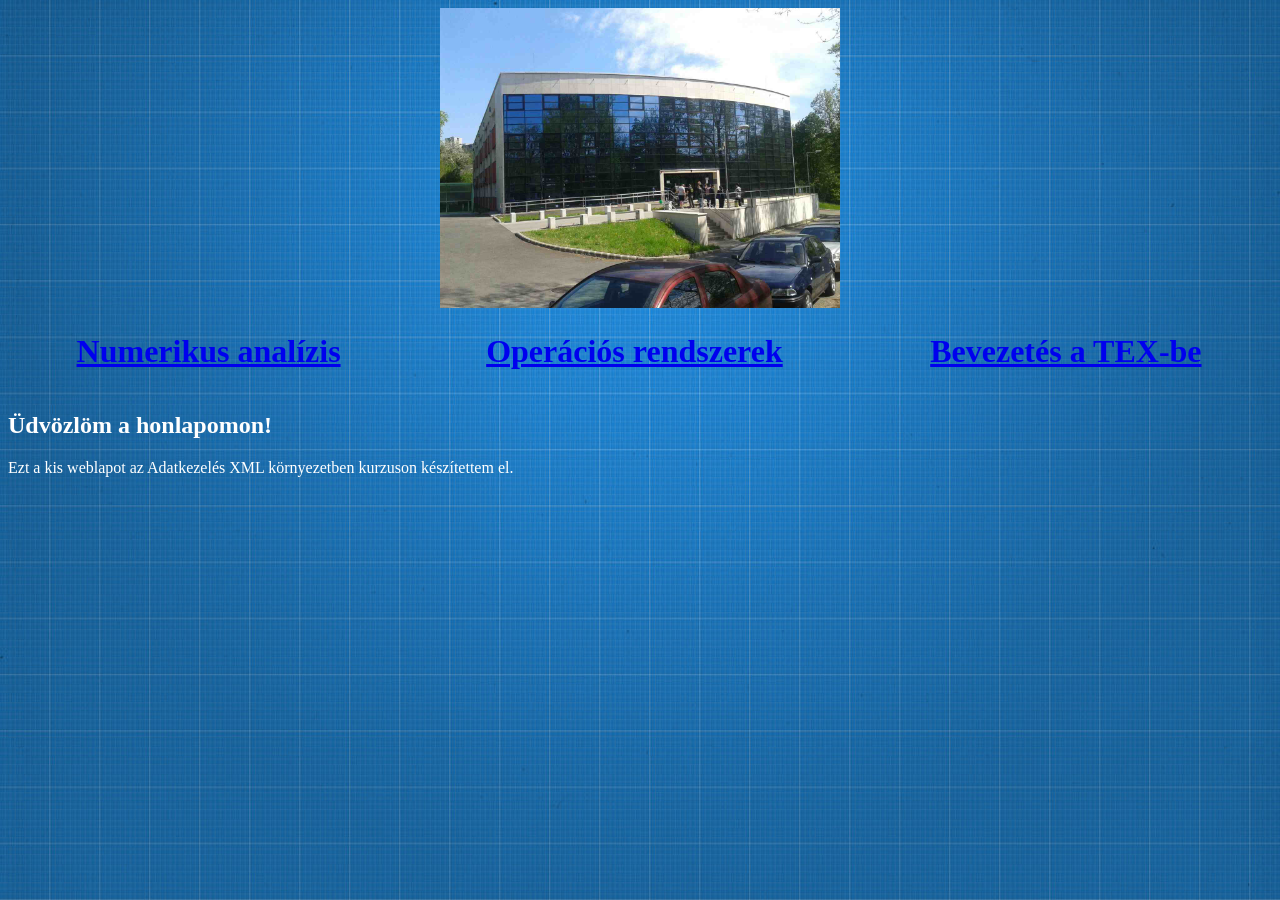
<file: K9IVJV_0907/index.html>
<!DOCTYPE html>
<html lang="en">
<head>
    <meta charset="UTF-8">
    <title>Kezdőlap</title>
    <style>
        body {
            background-image: url('background.jpg');
            background-repeat: no-repeat;
            background-attachment: fixed;
            background-size: 100% 100%;
        }
    </style>
</head>
<body>
<div style="text-align: center;">
    <a href="index.html">
        <img src="iit.jpg"
             width="400"
             height="auto"/>
    </a>
</div>

<table width="100%" border="0" cellspacing="0" cellpadding="0">
    <tr>
        <th><h1><a href="numanal.html">Numerikus analízis</a></h1></th>
        <th><h1><a href="os.html">Operációs rendszerek</a></h1></th>
        <th><h1><a href="tex.html">Bevezetés a TEX-be</a></h1></th>
    </tr>
</table>
<div style="color:white">
    <p>
    <h2>Üdvözlöm a honlapomon!</h2>
    Ezt a kis weblapot az Adatkezelés XML környezetben kurzuson készítettem el.
    </p>
</div>
</body>
</html>
</file>
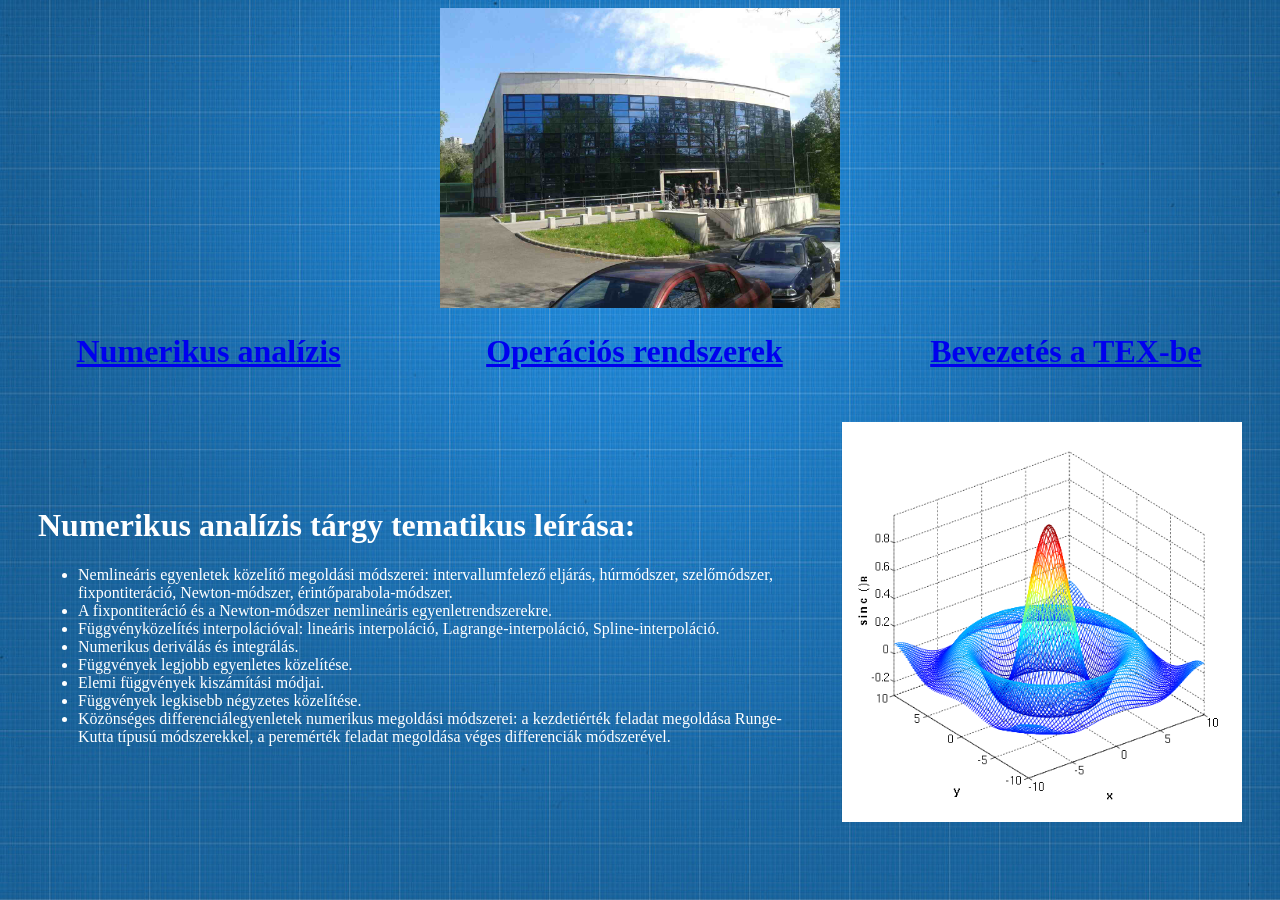
<file: K9IVJV_0907/numanal.html>
<!DOCTYPE html>
<html lang="en">
<head>
    <meta charset="UTF-8">
    <title>Numerikus analízis</title>
    <style>
        body {
            background-image: url('background.jpg');
            background-repeat: no-repeat;
            background-attachment: fixed;
            background-size: 100% 100%;
        }
    </style>
</head>
<body>
<div style="text-align: center;">
    <a href="index.html">
        <img src="iit.jpg"
             width="400"
             height="auto"/>
    </a>
</div>

<table width="100%" border="0" cellspacing="0" cellpadding="0">
    <tr>
        <th><h1><a href="numanal.html">Numerikus analízis</a></h1></th>
        <th><h1><a href="os.html">Operációs rendszerek</a></h1></th>
        <th><h1><a href="tex.html">Bevezetés a TEX-be</a></h1></th>
    </tr>
</table>
<table style="color:white" width="100%" border="0" cellspacing="30" cellpadding="0">
    <tr>
        <td><h1>Numerikus analízis tárgy tematikus leírása:</h1>
            <ul>
                <li>Nemlineáris egyenletek közelítő megoldási módszerei: intervallumfelező eljárás, húrmódszer,
                    szelőmódszer, fixpontiteráció, Newton-módszer, érintőparabola-módszer.
                </li>
                <li>A fixpontiteráció és a Newton-módszer nemlineáris egyenletrendszerekre.</li>
                <li>Függvényközelítés interpolációval: lineáris interpoláció, Lagrange-interpoláció,
                    Spline-interpoláció.
                </li>
                <li>Numerikus deriválás és integrálás.</li>
                <li>Függvények legjobb egyenletes közelítése.</li>
                <li>Elemi függvények kiszámítási módjai.</li>
                <li>Függvények legkisebb négyzetes közelítése.</li>
                <li>Közönséges differenciálegyenletek numerikus megoldási módszerei: a kezdetiérték feladat
                    megoldása
                    Runge-Kutta típusú módszerekkel, a peremérték feladat megoldása véges differenciák módszerével.
                </li>
            </ul>
            </p>
        </td>
        <td style="text-align:right"><img src="numanal.png"
                                          width="400"
                                          height="auto"/></td>
    </tr>
</table>
</body>
</html>
</file>
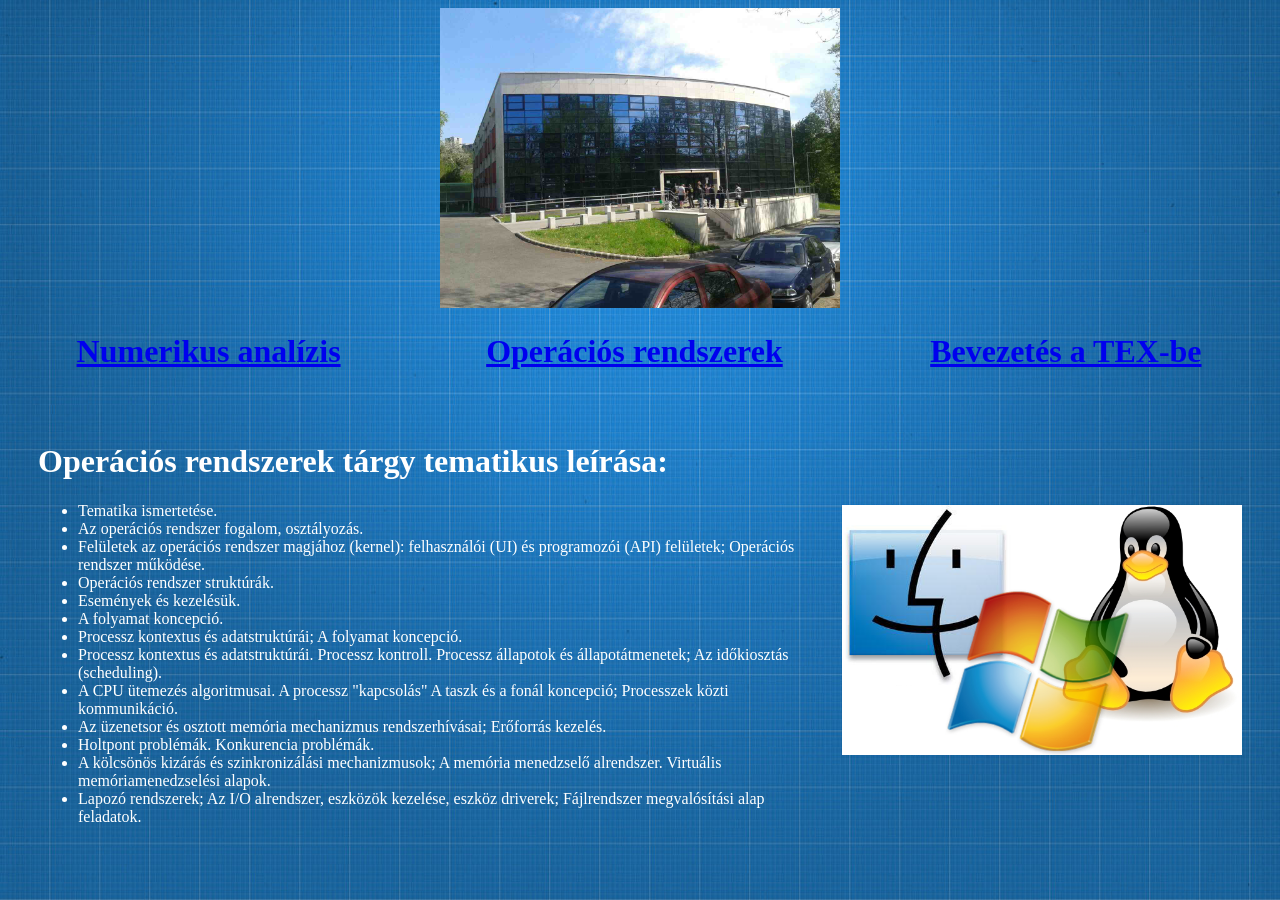
<file: K9IVJV_0907/os.html>
<!DOCTYPE html>
<html lang="en">
<head>
    <meta charset="UTF-8">
    <title>Operációs rendszerek</title>
    <style>
        body {
            background-image: url('background.jpg');
            background-repeat: no-repeat;
            background-attachment: fixed;
            background-size: 100% 100%;
        }
    </style>
</head>
<body>
<div style="text-align: center;">
    <a href="index.html">
        <img src="iit.jpg"
             width="400"
             height="auto"/>
    </a>
</div>

<table width="100%" border="0" cellspacing="0" cellpadding="0">
    <tr>
        <th><h1><a href="numanal.html">Numerikus analízis</a></h1></th>
        <th><h1><a href="os.html">Operációs rendszerek</a></h1></th>
        <th><h1><a href="tex.html">Bevezetés a TEX-be</a></h1></th>
    </tr>
</table>
<table style="color:white" width="100%" border="0" cellspacing="30" cellpadding="0">
    <tr>
        <td><h1>Operációs rendszerek tárgy tematikus leírása:</h1>
            <ul>
                <li>Tematika ismertetése.
                </li>
                <li>Az operációs rendszer fogalom, osztályozás.</li>
                <li>Felületek az operációs rendszer magjához (kernel): felhasználói (UI) és programozói (API) felületek;
                    Operációs rendszer működése.
                </li>
                <li>Operációs rendszer struktúrák.</li>
                <li>Események és kezelésük.</li>
                <li>A folyamat koncepció.</li>
                <li>Processz kontextus és adatstruktúrái; A folyamat koncepció.</li>
                <li>Processz kontextus és adatstruktúrái. Processz kontroll. Processz állapotok és állapotátmenetek; Az
                    időkiosztás (scheduling).
                </li>
                <li>A CPU ütemezés algoritmusai. A processz "kapcsolás" A taszk és a fonál koncepció; Processzek közti
                    kommunikáció.
                </li>
                <li>Az üzenetsor és osztott memória mechanizmus rendszerhívásai; Erőforrás kezelés.</li>
                <li>Holtpont problémák. Konkurencia problémák.</li>
                <li>A kölcsönös kizárás és szinkronizálási mechanizmusok; A memória menedzselő alrendszer. Virtuális
                    memóriamenedzselési alapok.
                </li>
                <li>Lapozó rendszerek; Az I/O alrendszer, eszközök kezelése, eszköz driverek; Fájlrendszer megvalósítási
                    alap feladatok.
                </li>
            </ul>
            </p>
        </td>
        <td style="text-align:right"><img src="os.png"
                                          width="400"
                                          height="auto"/></td>
    </tr>
</table>
</body>
</html>
</file>
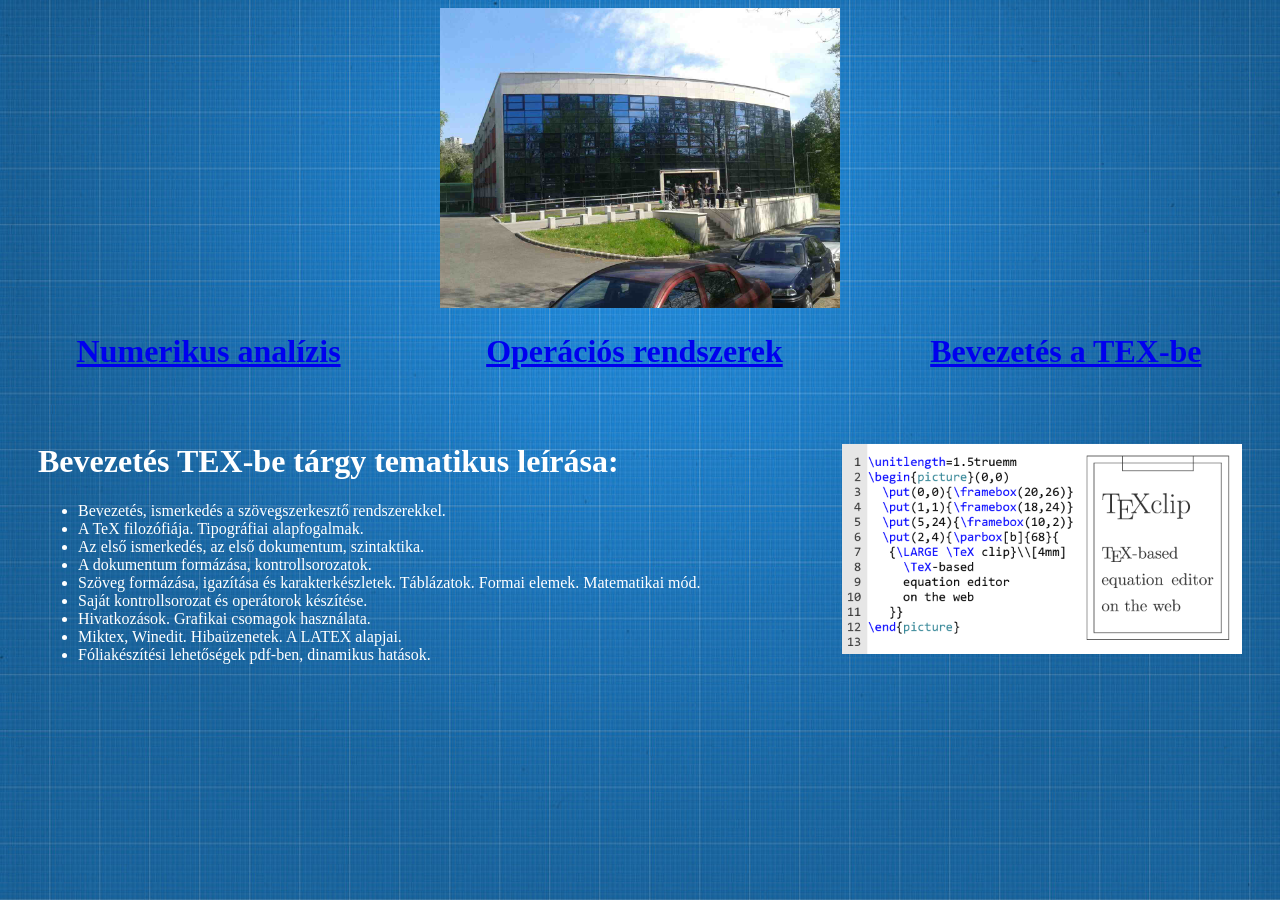
<file: K9IVJV_0907/tex.html>
<!DOCTYPE html>
<html lang="en">
<head>
    <meta charset="UTF-8">
    <title>Bevezetés a TEX-be</title>
    <style>
        body {
            background-image: url('background.jpg');
            background-repeat: no-repeat;
            background-attachment: fixed;
            background-size: 100% 100%;
        }
    </style>
</head>
<body>
<div style="text-align: center;">
    <a href="index.html">
        <img src="iit.jpg"
             width="400"
             height="auto"/>
    </a>
</div>

<table width="100%" border="0" cellspacing="0" cellpadding="0">
    <tr>
        <th><h1><a href="numanal.html">Numerikus analízis</a></h1></th>
        <th><h1><a href="os.html">Operációs rendszerek</a></h1></th>
        <th><h1><a href="tex.html">Bevezetés a TEX-be</a></h1></th>
    </tr>
</table>
<table style="color:white" width="100%" border="0" cellspacing="30" cellpadding="0">
    <tr>
        <td><h1>Bevezetés TEX-be tárgy tematikus leírása:</h1>
            <ul>
                <li>Bevezetés, ismerkedés a szövegszerkesztő rendszerekkel.</li>
                <li>A TeX filozófiája. Tipográfiai alapfogalmak.</li>
                <li>Az első ismerkedés, az első dokumentum, szintaktika.</li>
                <li>A dokumentum formázása, kontrollsorozatok.</li>
                <li>Szöveg formázása, igazítása és karakterkészletek. Táblázatok. Formai elemek. Matematikai mód.</li>
                <li>Saját kontrollsorozat és operátorok készítése.</li>
                <li>Hivatkozások. Grafikai csomagok használata.</li>
                <li>Miktex, Winedit. Hibaüzenetek. A LATEX alapjai.</li>
                <li>Fóliakészítési lehetőségek pdf-ben, dinamikus hatások.</li>
            </ul>
            </p>
        </td>
        <td style="text-align:right"><img src="tex.png"
                                          width="400"
                                          height="auto"/></td>
    </tr>
</table>
</body>
</html>
</file>
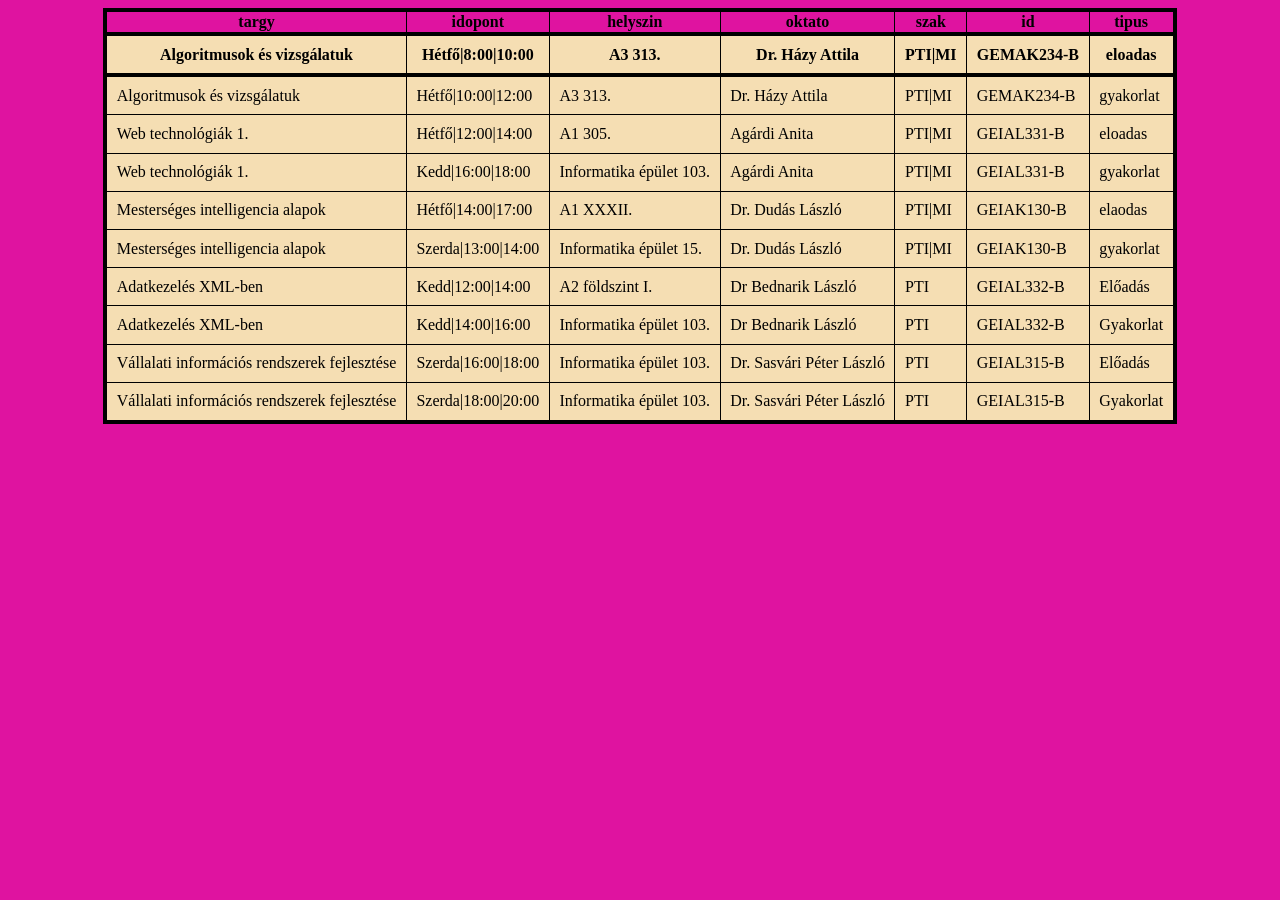
<file: K9IVJV_0921/SM_xmltohtml.html>
<!DOCTYPE html>
<html>
<head>
    <meta charset='UTF-8'>
    <title>SM orarend</title>
    <link rel="stylesheet" href="style.css" />
</head>
<body>
<table border=1>
    <thead>
    <tr>
        <th>targy</th>
        <th>idopont</th>
        <th>helyszin</th>
        <th>oktato</th>
        <th>szak</th>
        <th>id</th>
        <th>tipus</th>
    </tr>
    </thead>
    <tbody>
    <tr>
        <td>Algoritmusok és vizsgálatuk</td>
        <td>Hétfő|8:00|10:00</td>
        <td>A3 313.</td>
        <td>Dr. Házy Attila</td>
        <td>PTI|MI</td>
        <td>GEMAK234-B</td>
        <td>eloadas</td>
    </tr>
    <tr>
        <td>Algoritmusok és vizsgálatuk</td>
        <td>Hétfő|10:00|12:00</td>
        <td>A3 313.</td>
        <td>Dr. Házy Attila</td>
        <td>PTI|MI</td>
        <td>GEMAK234-B</td>
        <td>gyakorlat</td>
    </tr>
    <tr>
        <td>Web technológiák 1.</td>
        <td>Hétfő|12:00|14:00</td>
        <td>A1 305.</td>
        <td>Agárdi Anita</td>
        <td>PTI|MI</td>
        <td>GEIAL331-B</td>
        <td>eloadas</td>
    </tr>
    <tr>
        <td>Web technológiák 1.</td>
        <td>Kedd|16:00|18:00</td>
        <td>Informatika épület 103.</td>
        <td>Agárdi Anita</td>
        <td>PTI|MI</td>
        <td>GEIAL331-B</td>
        <td>gyakorlat</td>
    </tr>
    <tr>
        <td>Mesterséges intelligencia alapok</td>
        <td>Hétfő|14:00|17:00</td>
        <td>A1 XXXII.</td>
        <td>Dr. Dudás László</td>
        <td>PTI|MI</td>
        <td>GEIAK130-B</td>
        <td>elaodas</td>
    </tr>
    <tr>
        <td>Mesterséges intelligencia alapok</td>
        <td>Szerda|13:00|14:00</td>
        <td>Informatika épület 15.</td>
        <td>Dr. Dudás László</td>
        <td>PTI|MI</td>
        <td>GEIAK130-B</td>
        <td>gyakorlat</td>
    </tr>
    <tr>
        <td>Adatkezelés XML-ben</td>
        <td>Kedd|12:00|14:00</td>
        <td>A2 földszint I.</td>
        <td>Dr Bednarik László</td>
        <td>PTI</td>
        <td>GEIAL332-B</td>
        <td>Előadás</td>
    </tr>
    <tr>
        <td>Adatkezelés XML-ben</td>
        <td>Kedd|14:00|16:00</td>
        <td>Informatika épület 103.</td>
        <td>Dr Bednarik László</td>
        <td>PTI</td>
        <td>GEIAL332-B</td>
        <td>Gyakorlat</td>
    </tr>
    <tr>
        <td>Vállalati információs rendszerek fejlesztése</td>
        <td>Szerda|16:00|18:00</td>
        <td>Informatika épület 103.</td>
        <td>Dr. Sasvári Péter László</td>
        <td>PTI</td>
        <td>GEIAL315-B</td>
        <td>Előadás</td>
    </tr>
    <tr>
        <td>Vállalati információs rendszerek fejlesztése</td>
        <td>Szerda|18:00|20:00</td>
        <td>Informatika épület 103.</td>
        <td>Dr. Sasvári Péter László</td>
        <td>PTI</td>
        <td>GEIAL315-B</td>
        <td>Gyakorlat</td>
    </tr>
    </tbody>
</table>
</body>
</html>
</file>
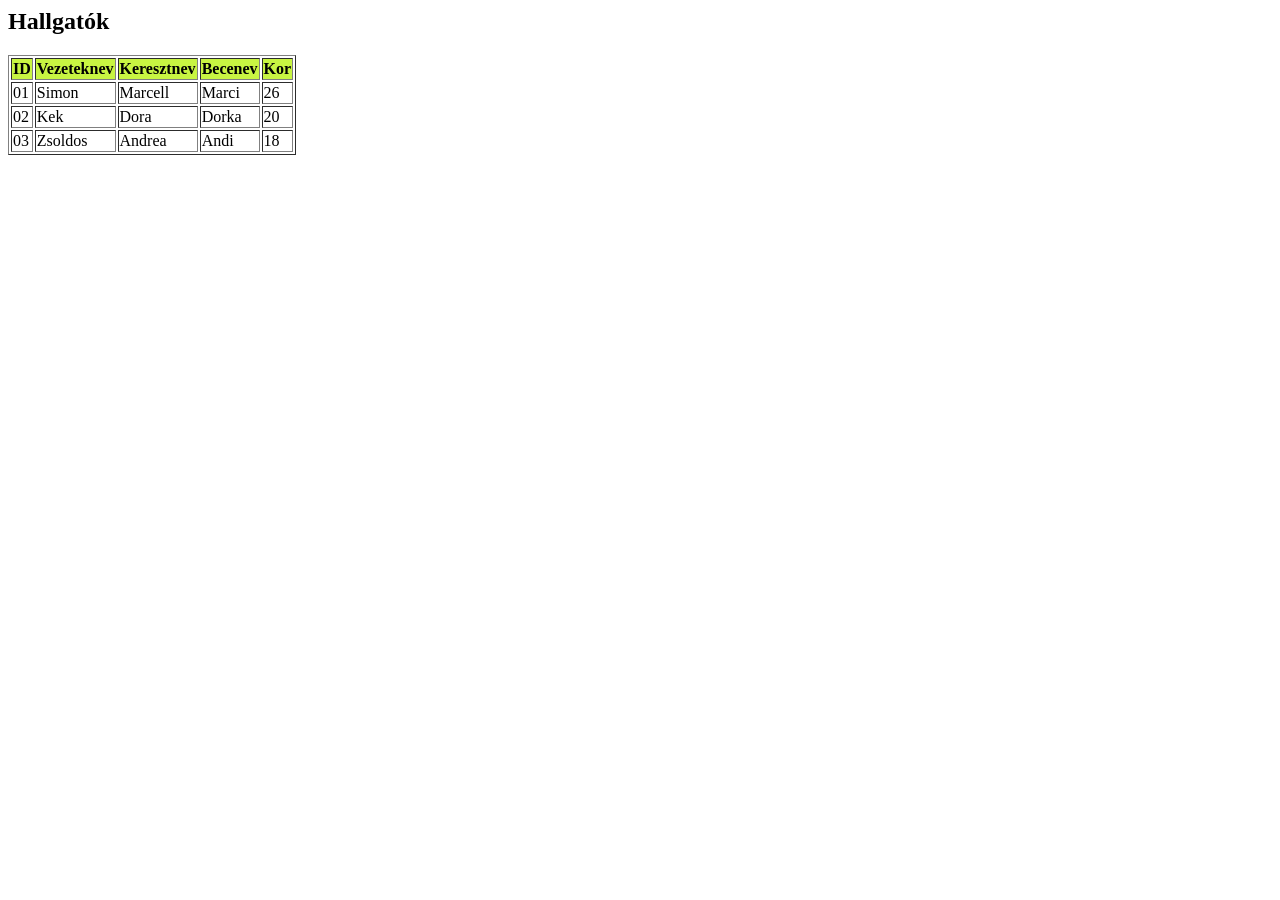
<file: K9IVJV_1116/studentK9IVJV.out.html>
<html>
    <body>
        <h2>Hallgat&oacute;k</h2>
        <table border="1">
            <tr bgcolor="#c8f542">
                <th>ID</th><th>Vezeteknev</th><th>Keresztnev</th><th>Becenev</th><th>Kor</th>
            </tr>
            <tr>
                <td>01</td><td>Simon</td><td>Marcell</td><td>Marci</td><td>26</td>
            </tr>
            <tr>
                <td>02</td><td>Kek</td><td>Dora</td><td>Dorka</td><td>20</td>
            </tr>
            <tr>
                <td>03</td><td>Zsoldos</td><td>Andrea</td><td>Andi</td><td>18</td>
            </tr>
        </table>
    </body>
</html>
</file>
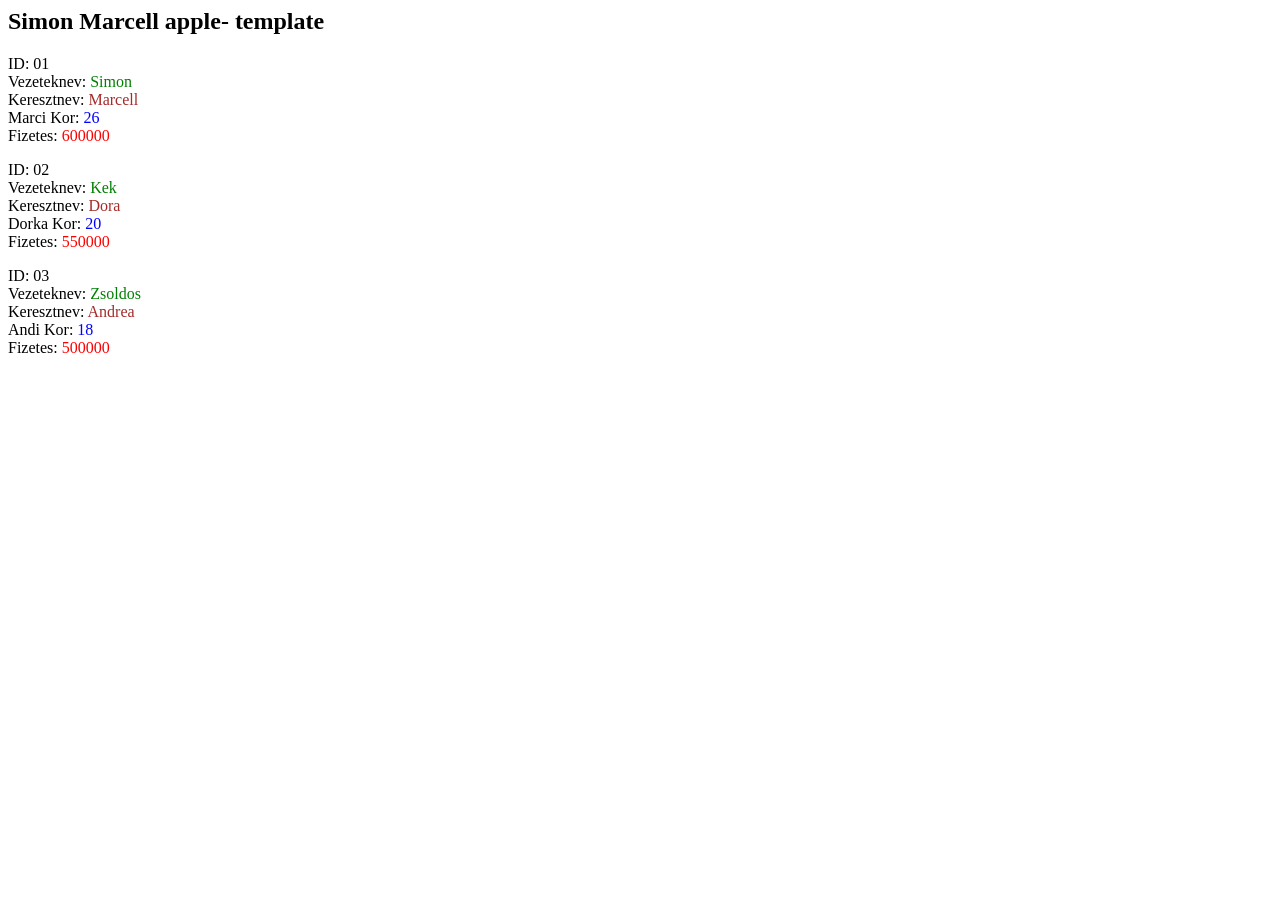
<file: K9IVJV_1116/studentK9IVJV_apply.out.html>
<html>
    <body>
        <h2>Simon Marcell apple- template</h2>
                
        <p>
                    ID:
        01
            <br>
                    Vezeteknev:
        <span style="color:green">Simon</span>
            <br>
                    Keresztnev:
        <span style="color:brown">Marcell</span>
            <br>
            Marci Kor:
    <span style="color:blue">26</span>
            <br>
                    Fizetes:
        <span style="color:red">600000</span>
            <br>
        </p>
                
        <p>
                    ID:
        02
            <br>
                    Vezeteknev:
        <span style="color:green">Kek</span>
            <br>
                    Keresztnev:
        <span style="color:brown">Dora</span>
            <br>
            Dorka Kor:
    <span style="color:blue">20</span>
            <br>
                    Fizetes:
        <span style="color:red">550000</span>
            <br>
        </p>
                
        <p>
                    ID:
        03
            <br>
                    Vezeteknev:
        <span style="color:green">Zsoldos</span>
            <br>
                    Keresztnev:
        <span style="color:brown">Andrea</span>
            <br>
            Andi Kor:
    <span style="color:blue">18</span>
            <br>
                    Fizetes:
        <span style="color:red">500000</span>
            <br>
        </p>
        
    </body>
</html>
</file>
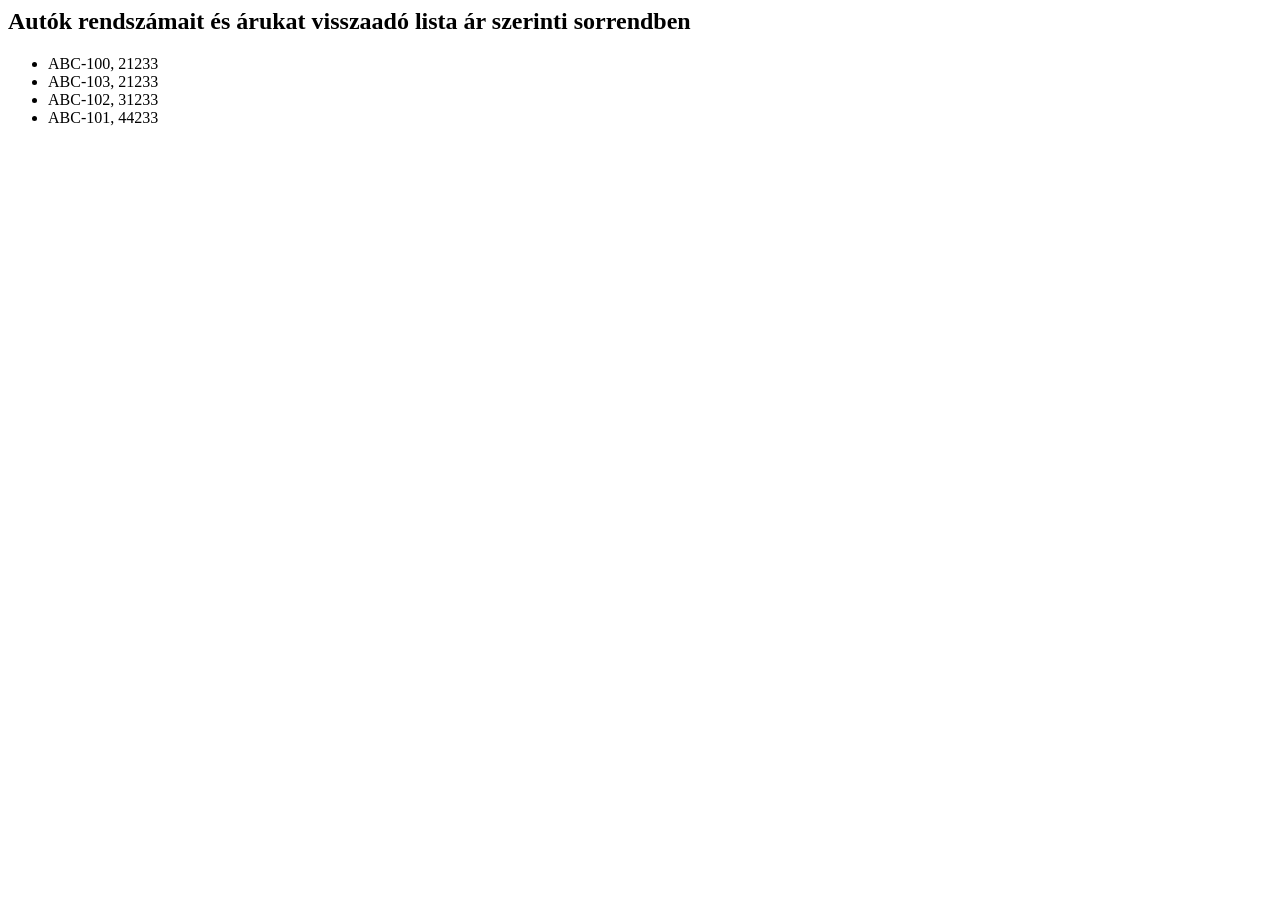
<file: K9IVJV_1123/autok1K9IVJV.out.html>
<html>
<h2>Aut&oacute;k rendsz&aacute;mait &eacute;s &aacute;rukat visszaad&oacute; lista &aacute;r szerinti sorrendben</h2>
<ul>
<li>ABC-100, 21233</li>
<li>ABC-103, 21233</li>
<li>ABC-102, 31233</li>
<li>ABC-101, 44233</li>
</ul>
</html>
</file>
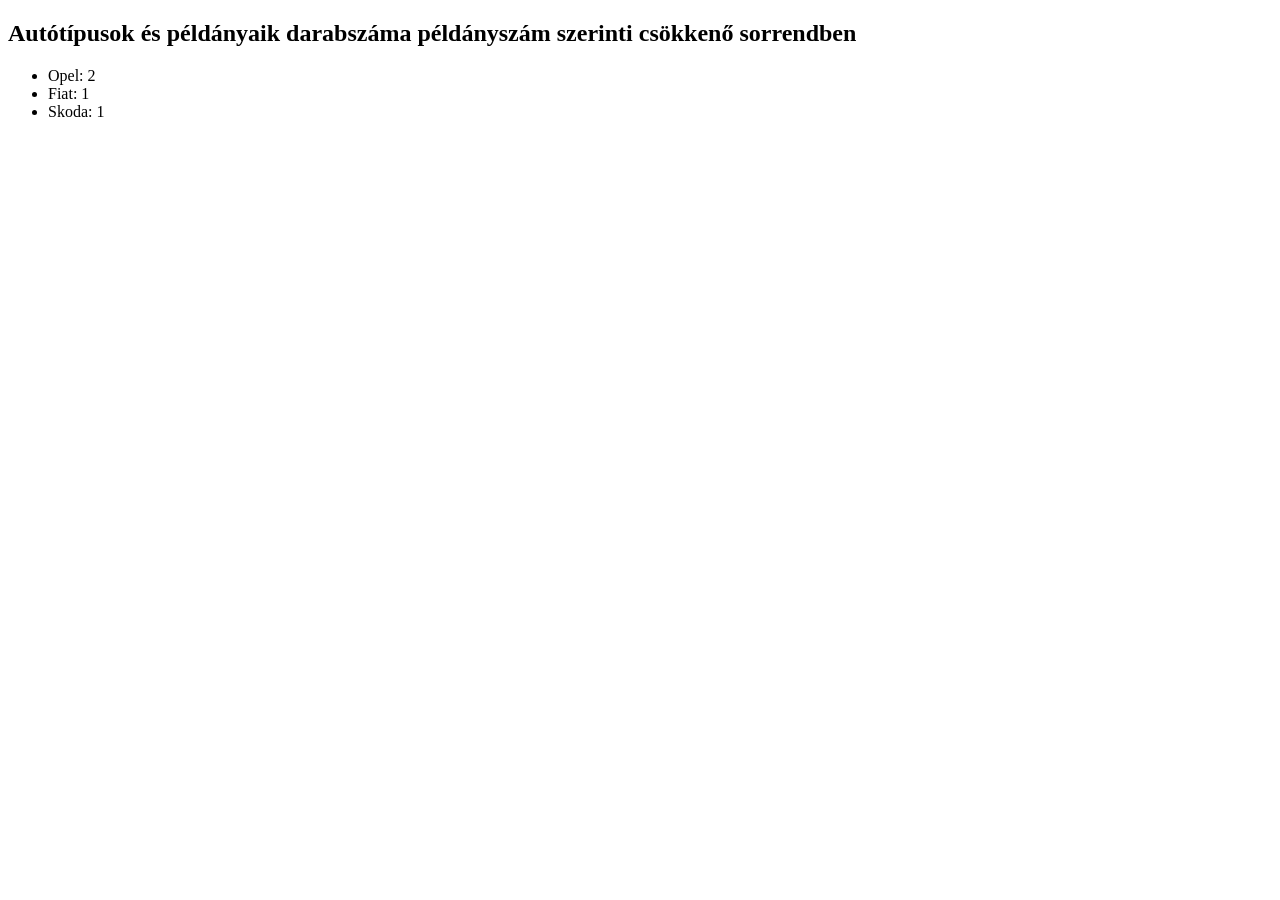
<file: K9IVJV_1123/autok5K9IVJV.out.html>
<!DOCTYPE HTML><html>
   <h2>Autótípusok és példányaik darabszáma példányszám szerinti csökkenő sorrendben</h2>
   <ul>
      <li>Opel: 2</li>
      <li>Fiat: 1</li>
      <li>Skoda: 1</li>
   </ul>
</html>
</file>
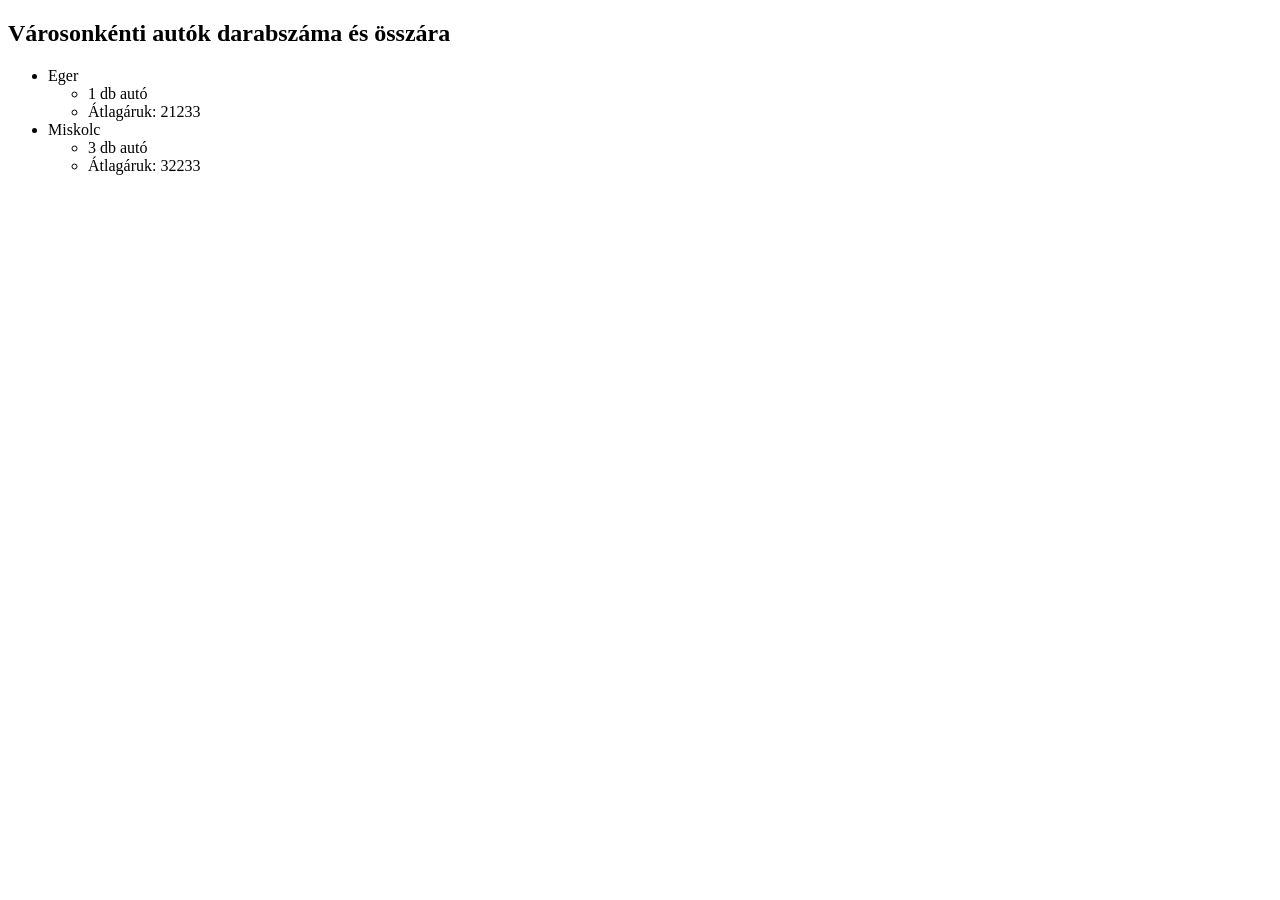
<file: K9IVJV_1123/autok6K9IVJV.out.html>
<!DOCTYPE HTML><html lang="hu">
   <h2>Városonkénti autók darabszáma és összára</h2>
   <ul>
      <li>Eger
         <ul>
            <li>1 db autó</li>
            <li>Átlagáruk: 21233</li>
         </ul>
      </li>
      <li>Miskolc
         <ul>
            <li>3 db autó</li>
            <li>Átlagáruk: 32233</li>
         </ul>
      </li>
   </ul>
</html>
</file>
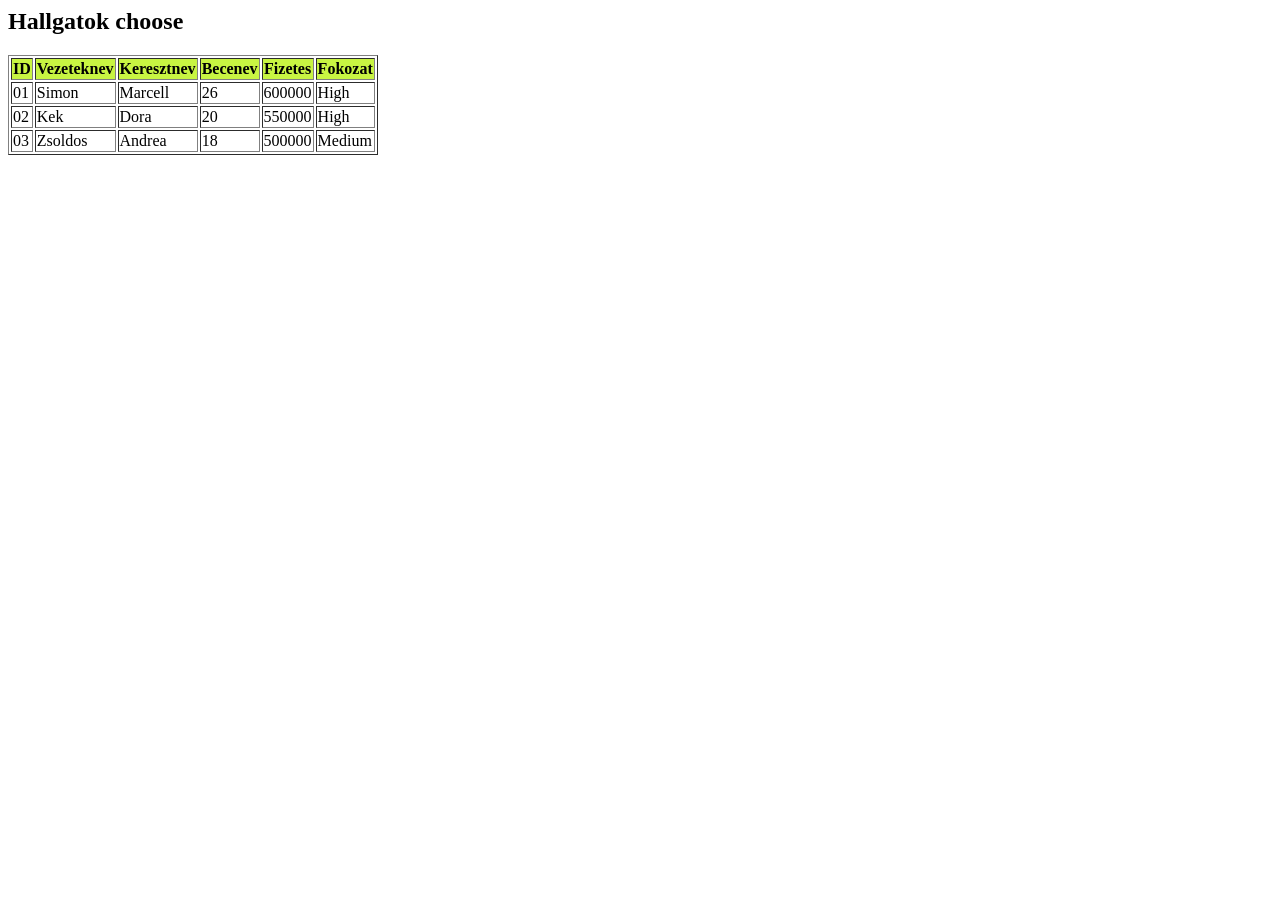
<file: K9IVJV_1123/studentK9IVJV.out.html>
<?xml version="5.0" encoding="UTF-8"?><html>
<body>
<h2>Hallgatok choose</h2>
<table border="1">
<tr bgcolor="#c8f542">
<th>ID</th>
<th>Vezeteknev</th>
<th>Keresztnev</th>
<th>Becenev</th>
<th>Fizetes</th>
<th>Fokozat</th>
</tr>
<tr>
<td>01</td>
<td>Simon</td>
<td>Marcell</td>
<td>26</td>
<td>600000</td>
<td>High</td>
</tr>
<tr>
<td>02</td>
<td>Kek</td>
<td>Dora</td>
<td>20</td>
<td>550000</td>
<td>High</td>
</tr>
<tr>
<td>03</td>
<td>Zsoldos</td>
<td>Andrea</td>
<td>18</td>
<td>500000</td>
<td>Medium</td>
</tr>
</table>
</body>
</html>
</file>
<file: K9IVJV_0921/style.css>
body {
  background-color: rgb(223, 19, 160);
}

.center {
  font-size: 26px;
  font-weight: bold;
  text-align: center;
  margin-bottom: 1rem;
}

table {
  margin-left: auto;
  margin-right: auto;
  border: 4px solid black;
  padding: 0.6rem;
  border-collapse: collapse;
}

tr:first-child {
  text-align: center;
  border-bottom: 4px solid black;
  font-weight: bold;
}

td {
  background-color: wheat;
  border: 1.2px solid black;
  padding: 0.6rem;
}
</file>
